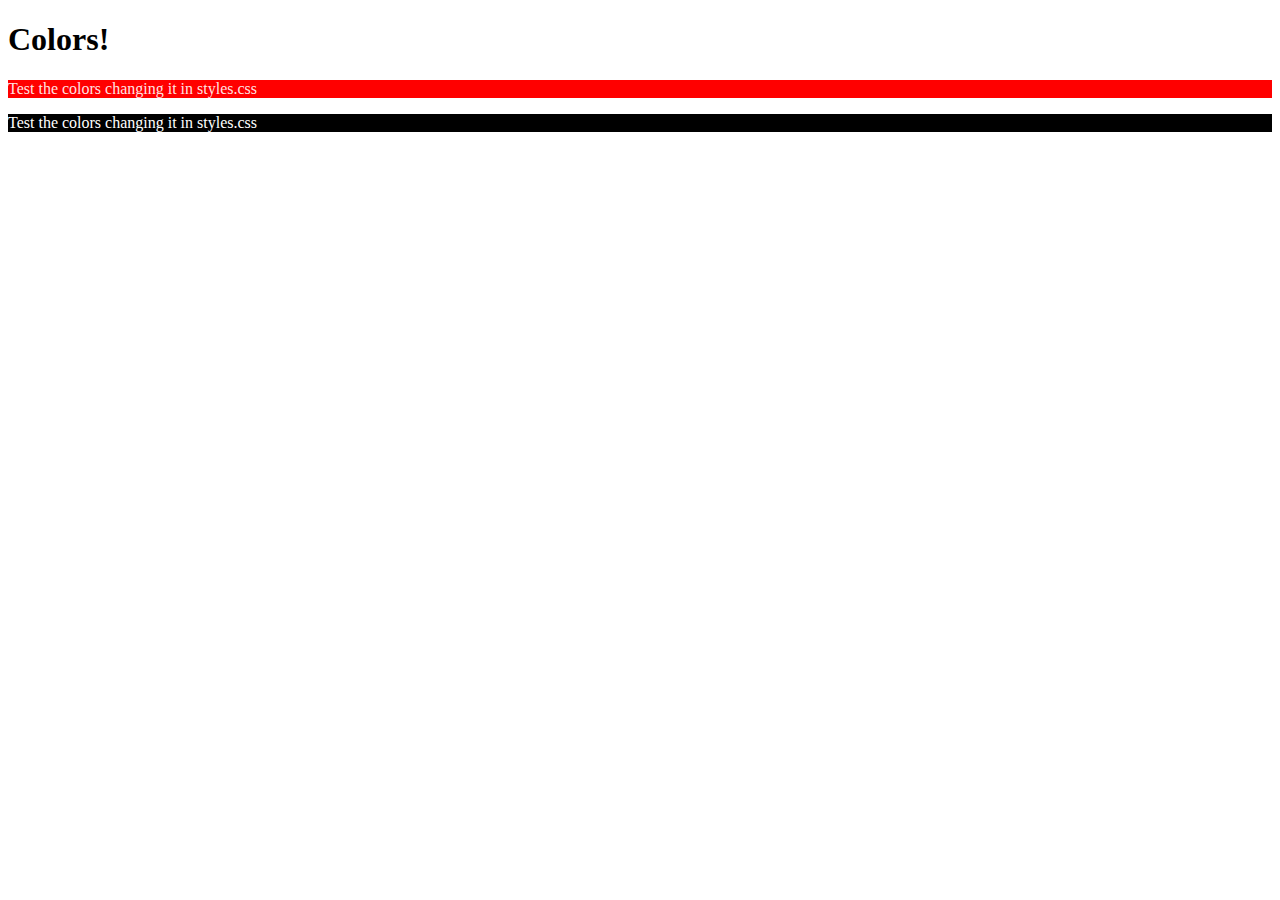
<file: Secao1/3-Cores/index.html>
<!DOCTYPE html>
<html lang="en">
    <head>
        <meta charset="UTF-8">
        <meta name="viewport" content="width=device-width, initial-scale=1.0">
        <title>Document</title>
        <link rel="stylesheet" href="styles.css">
    </head>
    <body>
        <h1>Colors!</h1>
        <p class="color">Test the colors changing it in styles.css</p>
        <p class="color">Test the colors changing it in styles.css</p>
    </body>
</html>
</file>
<file: Secao1/3-Cores/styles.css>
.color {
    background-color: rgb(0, 0, 0);
    color: #ffffff;
}

.color:first-of-type {
    background-color: hsl(0, 100%, 50%);
    color: rgba(255, 255, 255, 0.9);
}
</file>
